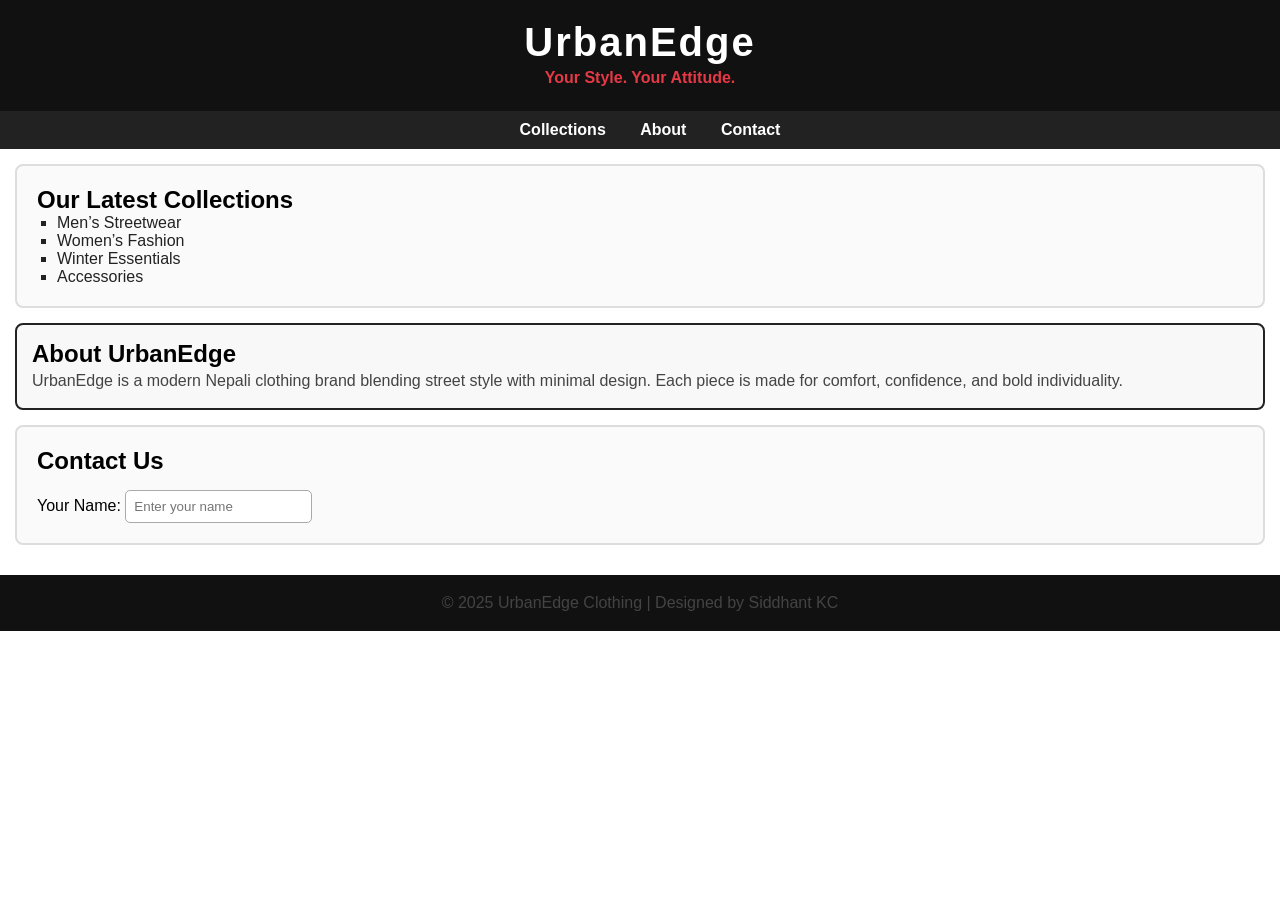
<file: Week1/index.html>
<!DOCTYPE html>
<html lang="en">
<head>
  <meta charset="UTF-8">
  <meta name="viewport" content="width=device-width, initial-scale=1.0">
  <title>UrbanEdge – Modern Streetwear</title>

  <!-- External CSS file -->
  <link rel="stylesheet" href="style.css">

  <!-- Internal CSS -->
  <style>
    /* UNIVERSAL SELECTOR */
    * {
      margin: 0;
      padding: 0;
      box-sizing: border-box;
      font-family: Arial, Helvetica, sans-serif;
    }

    /* ELEMENT SELECTORS */
    h1 {
      font-size: 2.5rem;
      letter-spacing: 2px;
    }

    p {
      color: #444;
      line-height: 1.6;
    }

    div {
      margin-top: 15px;
    }

    /* CLASS SELECTOR */
    .highlight {
      color: #e63946;
      font-weight: bold;
    }

    /* ID SELECTOR */
    #about {
      border: 2px solid #222;
      padding: 15px;
      background-color: #f8f8f8;
    }

    /* ATTRIBUTE SELECTOR */
    input[type="text"] {
      padding: 8px;
      border: 1px solid #aaa;
      border-radius: 5px;
    }
  </style>
</head>

<body>
  <header style="background-color: #111; color: white; text-align: center; padding: 20px;">  <!-- INLINE CSS -->
    <h1>UrbanEdge</h1>
    <p class="highlight">Your Style. Your Attitude.</p>
  </header>

  <nav>
    <ul>
      <li><a href="#collections">Collections</a></li>
      <li><a href="#about">About</a></li>
      <li><a href="#contact">Contact</a></li>
    </ul>
  </nav>

  <main>
    <article>
      <section id="collections">
        <h2>Our Latest Collections</h2>
        <ul>
          <li>Men’s Streetwear</li>
          <li>Women’s Fashion</li>
          <li>Winter Essentials</li>
          <li>Accessories</li>
        </ul>
      </section>

      <section id="about">
        <h2>About UrbanEdge</h2>
        <p>
          UrbanEdge is a modern Nepali clothing brand blending street style with minimal design.
          Each piece is made for comfort, confidence, and bold individuality.
        </p>
      </section>

      <section id="contact">
        <h2>Contact Us</h2>
        <div>
          <label for="name">Your Name:</label>
          <input type="text" id="name" placeholder="Enter your name">
        </div>
      </section>
    </article>
  </main>

  <footer>
    <p>&copy; 2025 UrbanEdge Clothing | Designed by Siddhant KC</p>
  </footer>
</body>
</html>
</file>
<file: Week1/style.css>
/* Navigation Menu */
nav {
  background-color: #222;
  padding: 10px 0;
  text-align: center;
}

nav ul {
  list-style: none;
}

nav ul li {
  display: inline-block;
  margin: 0 15px;
}

nav ul li a {
  color: white;
  text-decoration: none;
  font-weight: bold;
}

nav ul li a:hover {
  color: #e63946;
}

/* Section Styling */
section {
  padding: 20px;
  border: 2px solid #ddd;
  margin: 15px;
  border-radius: 8px;
  background-color: #fafafa;
}

/* List Styling */
ul {
  list-style-type: square;
  margin-left: 20px;
  color: #222;
}

ol {
  margin-left: 20px;
  color: #333;
}

/* Footer */
footer {
  background-color: #111;
  color: white;
  text-align: center;
  padding: 15px;
  margin-top: 30px;
}
</file>
